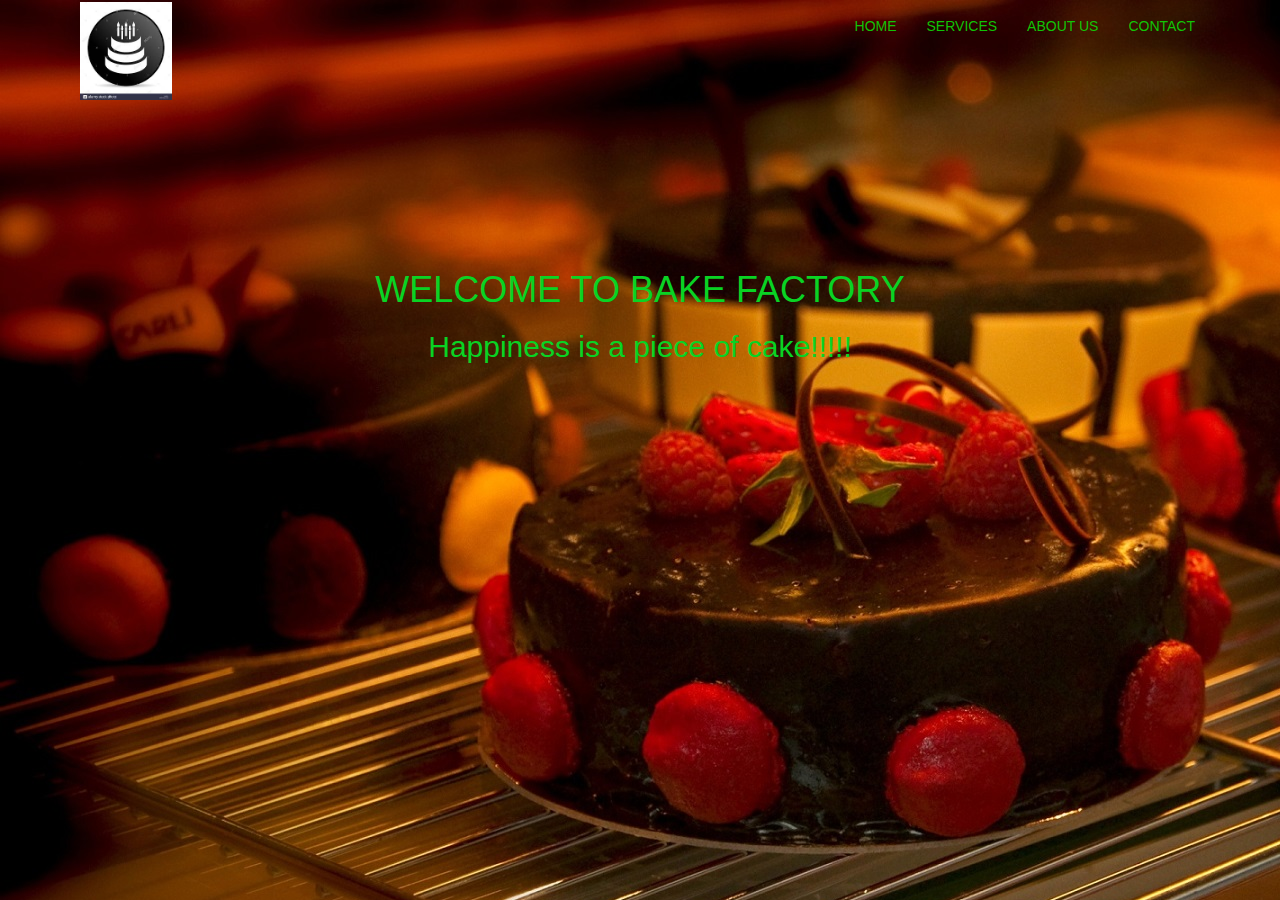
<file: index.html>
<html>

<head>
  <title>
    Welcome to Bake Factory
  </title>
  <link rel="stylesheet" href="style.css">
  <link rel="stylesheet" href="https://maxcdn.bootstrapcdn.com/bootstrap/3.4.1/css/bootstrap.min.css">

  <script src="https://ajax.googleapis.com/ajax/libs/jquery/3.5.1/jquery.min.js"></script>

  <script src="https://maxcdn.bootstrapcdn.com/bootstrap/3.4.1/js/bootstrap.min.js"></script>
  <style>
    body {
      background-image: url("images/cake 1.jpg");
      background-color: #27ec16;
    }
  </style>
</head>

<body>

  <header class="header">

    <nav class="navbar navbar-style">
      <div class="container">
        <div class="navbar-header">

          <button type="button" class="navbar-toggle" data-toggle="collapse" data-target="#micon">
            <span class="icon-bar"></span>
            <span class="icon-bar"></span>
            <span class="icon-bar"></span>
          </button>

          <a href=""><img class="logo" src="images/logo5.jpg"></a>
        </div>
        <div class="collapse navbar-collapse" id="micon">
          <ul class="nav navbar-nav navbar-right">
            <li><a href="index.html">Home</a></li>
            <li><a href="service.html">Services</a></li>
            <li><a href="aboutus.html">About Us</a></li>
            <li><a href="contact.html">Contact</a></li>
          </ul>
        </div>
      </div>
    </nav>

    <div class="wrapper">
      <div class="wrapper-content">
        <h1>WELCOME TO BAKE FACTORY</h1>
        <h2>
          Happiness is a piece of cake!!!!!
        </h2
        

      </div>
    </div>
    
  
</header>
</body>
</html>
</file>
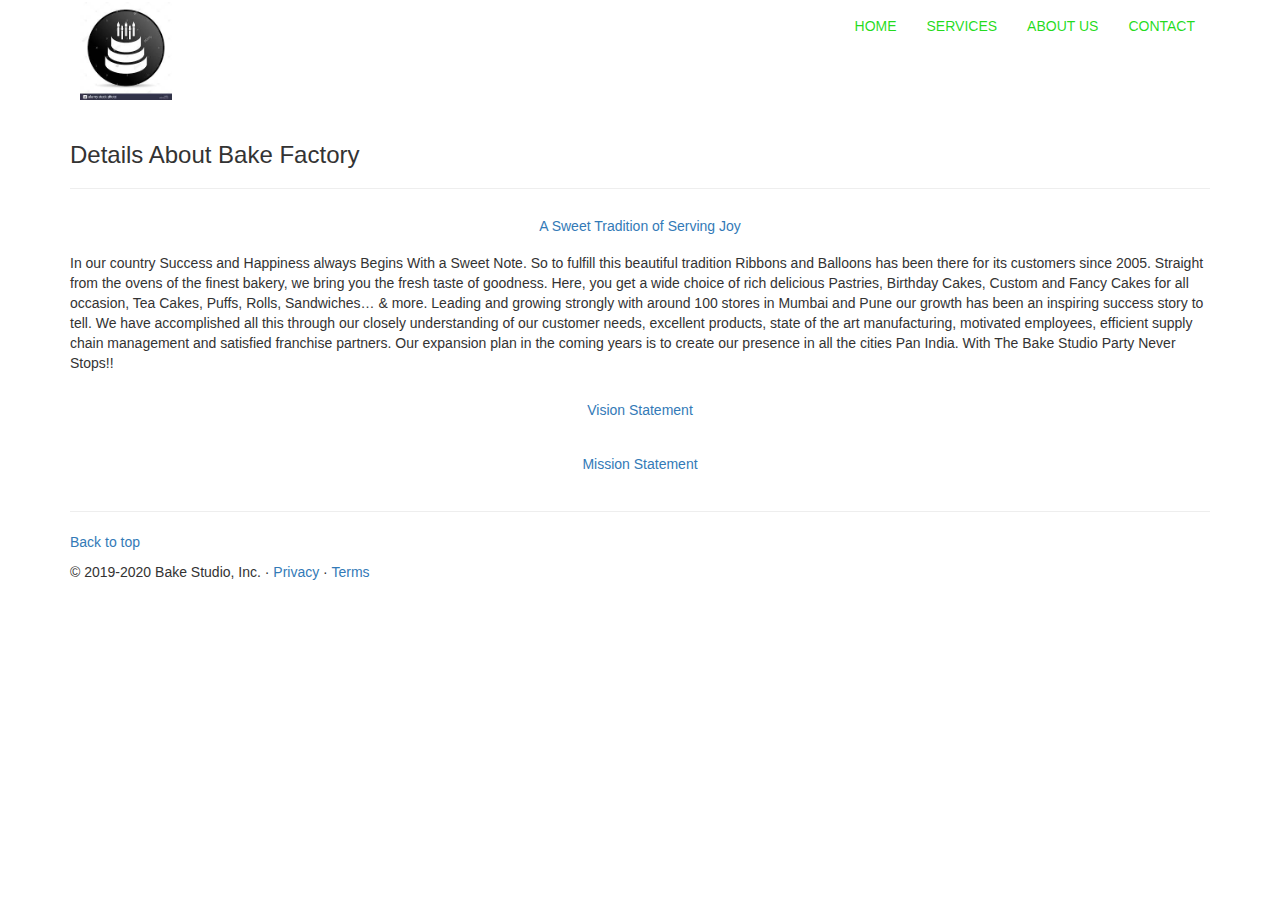
<file: aboutus.html>
<html>

<head>
  <title>
    About Bake Factory
  </title>
  <link rel="stylesheet" href="style.css">
  <link rel="stylesheet" href="https://maxcdn.bootstrapcdn.com/bootstrap/3.4.1/css/bootstrap.min.css">

  <script src="https://ajax.googleapis.com/ajax/libs/jquery/3.5.1/jquery.min.js"></script>

  <script src="https://maxcdn.bootstrapcdn.com/bootstrap/3.4.1/js/bootstrap.min.js"></script>

</head>

<body>


  <header class="header">

    <nav class="navbar navbar-style">
      <div class="container">
        <div class="navbar-header">
            <a href=""><img class="logo" src="images/logo5.jpg"></a>
          <button type="button" class="navbar-toggle" data-toggle="collapse" data-target="#micon">
            <span class="icon-bar"></span>
            <span class="icon-bar"></span>
            <span class="icon-bar"></span>
          </button>


        </div>
        <div class="collapse navbar-collapse" id="micon">
          <ul class="nav navbar-nav navbar-right">
            <li><a href="index.html">Home</a></li>
            <li><a href="serices.html">Services</a></li>
            <li><a href="aboutus.html">About Us</a></li>
            <li><a href="contact.html">Contact</a></li>
          </ul>
        </div>
      </div>
    </nav>


    <div class="container mt-3">

      <h3>Details About Bake Factory </h3>
      <hr>


      <div class="accordion" id="accordionExample">
        <div class="card">
          <div class="card-header" id="headingOne">
            <h2 class="mb-0">
              <button class="btn btn-link btn-block text-left" type="button" data-toggle="collapse"
                data-target="#collapseOne" aria-expanded="true" aria-controls="collapseOne">
                A Sweet Tradition of Serving Joy
              </button>
            </h2>
          </div>

          <div id="collapseOne" class="collapse show" aria-labelledby="headingOne" data-parent="#accordionExample">
            <div class="card-body">
              In our country Success and Happiness always Begins With a Sweet Note. So to fulfill this beautiful
              tradition Ribbons and Balloons has been there for its customers since 2005. Straight from the ovens of the
              finest bakery, we bring you the fresh taste of goodness. Here, you get a wide choice of rich delicious
              Pastries, Birthday Cakes, Custom and Fancy Cakes for all occasion, Tea Cakes, Puffs, Rolls, Sandwiches… &
              more.
              Leading and growing strongly with around 100 stores in Mumbai and Pune our growth has been an inspiring
              success story to tell. We have accomplished all this through our closely understanding of our customer
              needs, excellent products, state of the art manufacturing, motivated employees, efficient supply chain
              management and satisfied franchise partners. Our expansion plan in the coming years is to create our
              presence in all the cities Pan India.
              With The Bake Studio Party Never Stops!!
            </div>
          </div>
        </div>
        <div class="card">
          <div class="card-header" id="headingTwo">
            <h2 class="mb-0">
              <button class="btn btn-link btn-block text-left collapsed" type="button" data-toggle="collapse"
                data-target="#collapseTwo" aria-expanded="false" aria-controls="collapseTwo">
                Vision Statement
              </button>
            </h2>
          </div>
          <div id="collapseTwo" class="collapse" aria-labelledby="headingTwo" data-parent="#accordionExample">
            <div class="card-body">
              To be a world class organization committed to delight our nation wide customers by creating happy
              memorable moments in their lives through our line of products.
            </div>
          </div>
        </div>
        <div class="card">
          <div class="card-header" id="headingThree">
            <h2 class="mb-0">
              <button class="btn btn-link btn-block text-left collapsed" type="button" data-toggle="collapse"
                data-target="#collapseThree" aria-expanded="false" aria-controls="collapseThree">
                Mission Statement
              </button>
            </h2>
          </div>
          <div id="collapseThree" class="collapse" aria-labelledby="headingThree" data-parent="#accordionExample">
            <div class="card-body">
              Provide professional and courteous service to our customers with highest standard of freshness, quality
              and product value. Constantly focus and evolve through innovation and cutting edge technology for superior
              product line. Establish beneficial relationship with our customers, supplier and franchised operations.
              Provide an exceptional and memorable experience for our customers through our graciousness,
              professionalism, integrity, service and products. Contribute to the society through our profits.
            </div>
          </div>
        </div>
      </div>
    </div>


    <footer class="container">
      <hr>
      <p class="float-right"><a href="#">Back to top</a></p>
      <p>© 2019-2020 Bake Studio, Inc. · <a href="#">Privacy</a> · <a href="#">Terms</a></p>
    </footer>



  </header>



</body>


</html>
</file>
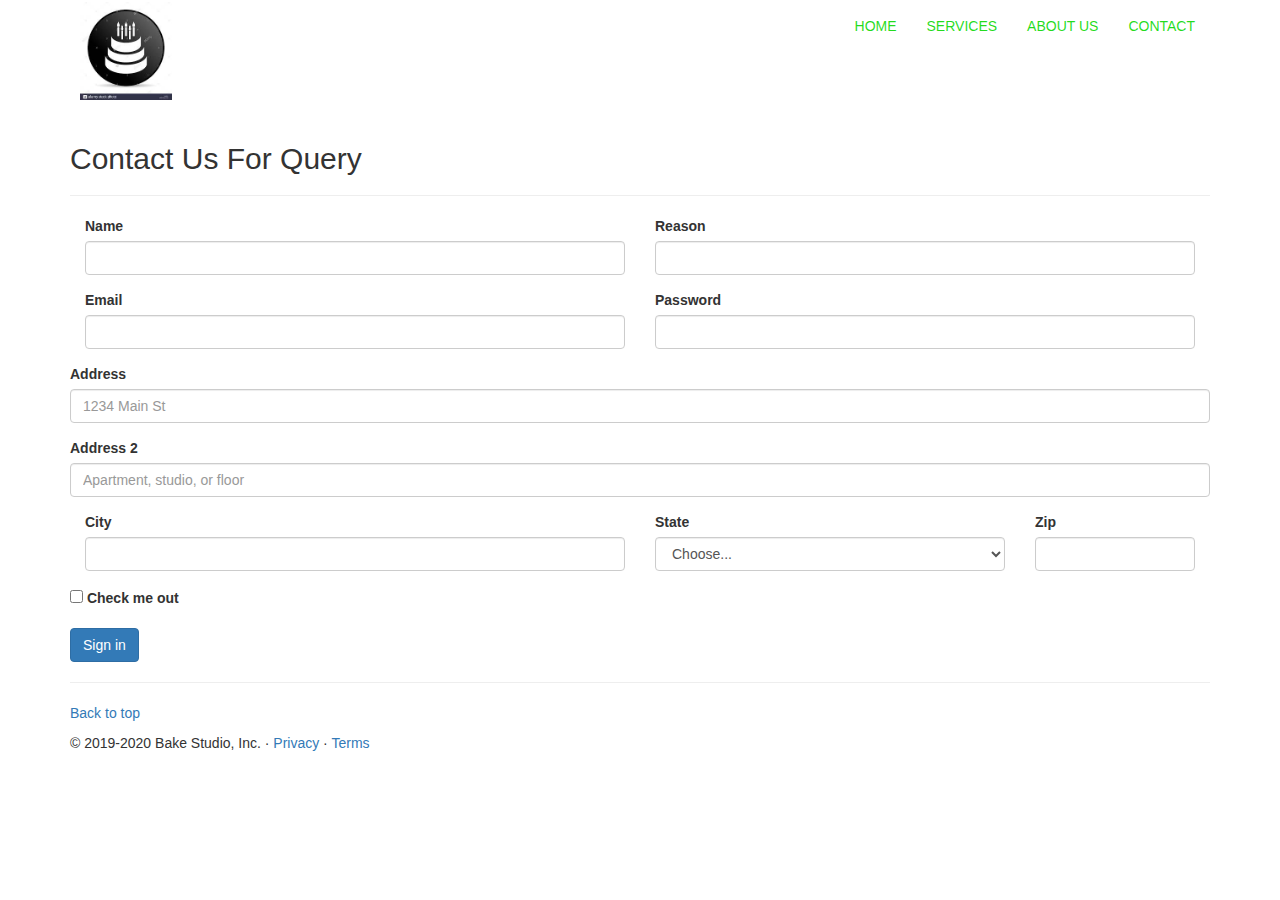
<file: contact.html>
<html>

<head>
  <title>
    Contact Of Bake Factory
  </title>
  <link rel="stylesheet" href="style.css">
  <link rel="stylesheet" href="https://maxcdn.bootstrapcdn.com/bootstrap/3.4.1/css/bootstrap.min.css">

  <script src="https://ajax.googleapis.com/ajax/libs/jquery/3.5.1/jquery.min.js"></script>

  <script src="https://maxcdn.bootstrapcdn.com/bootstrap/3.4.1/js/bootstrap.min.js"></script>

</head>

<body>
    
  <header class="header">

    <nav class="navbar navbar-style">
      <div class="container">
        <div class="navbar-header">
            <a href=""><img class="logo" src="images/logo5.jpg"></a>
          <button type="button" class="navbar-toggle" data-toggle="collapse" data-target="#micon">
            <span class="icon-bar"></span>
            <span class="icon-bar"></span>
            <span class="icon-bar"></span>
          </button>


        </div>
        <div class="collapse navbar-collapse" id="micon">
          <ul class="nav navbar-nav navbar-right">
            <li><a href="index.html">Home</a></li>
            <li><a href="serices.html">Services</a></li>
            <li><a href="aboutus.html">About Us</a></li>
            <li><a href="contact.html">Contact</a></li>
          </ul>
        </div>
      </div>
    </nav>



    <div class="container mt-3">
      <h2>Contact Us For Query</h2>
      <hr>
      <form>
        <div class="form-row">
          <div class="form-group col-md-6">
            <label for="inputEmail4">Name</label>
            <input type="text" class="form-control" id="name">
          </div>
          <div class="form-group col-md-6">
            <label for="inputPassword4">Reason</label>
            <input type="text" class="form-control" id="reason">
          </div>
        </div>


        <div class="form-row">
          <div class="form-group col-md-6">
            <label for="inputEmail4">Email</label>
            <input type="email" class="form-control" id="inputEmail4">
          </div>
          <div class="form-group col-md-6">
            <label for="inputPassword4">Password</label>
            <input type="password" class="form-control" id="inputPassword4">
          </div>
        </div>
        <div class="form-group">
          <label for="inputAddress">Address</label>
          <input type="text" class="form-control" id="inputAddress" placeholder="1234 Main St">
        </div>
        <div class="form-group">
          <label for="inputAddress2">Address 2</label>
          <input type="text" class="form-control" id="inputAddress2" placeholder="Apartment, studio, or floor">
        </div>
        <div class="form-row">
          <div class="form-group col-md-6">
            <label for="inputCity">City</label>
            <input type="text" class="form-control" id="inputCity">
          </div>
          <div class="form-group col-md-4">
            <label for="inputState">State</label>
            <select id="inputState" class="form-control">
              <option selected>Choose...</option>
              <option>...</option>
            </select>
          </div>
          <div class="form-group col-md-2">
            <label for="inputZip">Zip</label>
            <input type="text" class="form-control" id="inputZip">
          </div>
        </div>
        <div class="form-group">
          <div class="form-check">
            <input class="form-check-input" type="checkbox" id="gridCheck">
            <label class="form-check-label" for="gridCheck">
              Check me out
            </label>
          </div>
        </div>
        <button type="submit" class="btn btn-primary">Sign in</button>
      </form>

    </div>

    <footer class="container">
        <hr>
        <p class="float-right"><a href="#">Back to top</a></p>
        <p>© 2019-2020 Bake Studio, Inc. · <a href="#">Privacy</a> · <a href="#">Terms</a></p>
      </footer>

  </header>



</body>

</html>
</file>
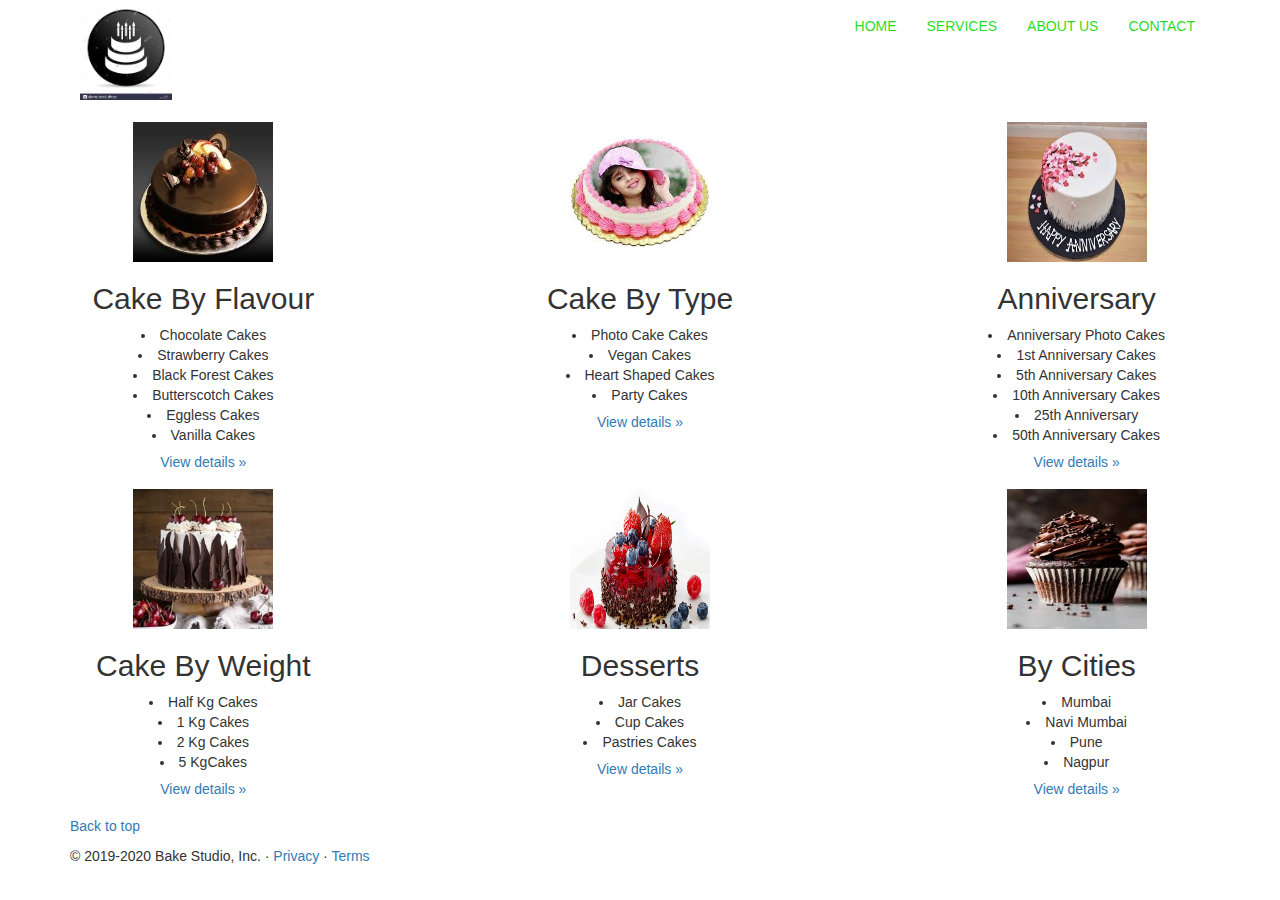
<file: service.html>
<html>

<head>
    <title>
        Serices Provided by Bake Factory
    </title>
    <link rel="stylesheet" href="style.css">
    <link rel="stylesheet" href="https://maxcdn.bootstrapcdn.com/bootstrap/3.4.1/css/bootstrap.min.css">

    <script src="https://ajax.googleapis.com/ajax/libs/jquery/3.5.1/jquery.min.js"></script>

    <script src="https://maxcdn.bootstrapcdn.com/bootstrap/3.4.1/js/bootstrap.min.js"></script>

</head>

<body>

    <header class="header">

        <nav class="navbar navbar-style">
            <div class="container">
                <div class="navbar-header">

                    <button type="button" class="navbar-toggle" data-toggle="collapse" data-target="#micon">
                        <span class="icon-bar"></span>
                        <span class="icon-bar"></span>
                        <span class="icon-bar"></span>
                    </button>

                    <a href=""><img class="logo" src="images/logo5.jpg"></a>
                </div>
                <div class="collapse navbar-collapse" id="micon">
                    <ul class="nav navbar-nav navbar-right">
                        <li><a href="index.html">Home</a></li>
                        <li><a href="service.html">Services</a></li>
                        <li><a href="aboutus.html">About Us</a></li>
                        <li><a href="contact.html">Contact</a></li>
                    </ul>
                </div>
            </div>
        </nav>

        </div class="container mt-3 ">
        <div class="row">
            <div class="col-md-4 text-center">
                <img src="images/cake14.jpg" class="bd-placeholder-img rounded-circle" width="140" height="140">

                           <h2>Cake By Flavour</h2>
                               <li>Chocolate Cakes</li>
                               <li>Strawberry Cakes</li>
                               <li>Black Forest Cakes</li>
                               <li>Butterscotch Cakes</li>
                               <li>Eggless Cakes</li>
                               <li>Vanilla Cakes</li>

                <p><a class="btn btn-secondary" href="#" role="button">View details »</a></p>
            </div>
            <div class="col-lg-4 text-center">
                <img src="images/cake17.jpg" class="bd-placeholder-img rounded-circle" width="140" height="140">

                <h2>Cake By Type</h2>
                
                               <li>Photo Cake Cakes</li>
                               <li>Vegan Cakes</li>
                               <li>Heart Shaped Cakes</li>
                               <li>Party  Cakes</li>
                               

                <p><a class="btn btn-secondary" href="#" role="button">View details »</a></p>
            </div>
            <div class="col-lg-4 text-center">
                <img src="images/cake18.jpg" class="bd-placeholder-img rounded-circle" width="140" height="140">


                <h2>Anniversary</h2>

                <li>Anniversary Photo Cakes</li>
                <li>1st Anniversary Cakes</li>
                <li>5th Anniversary Cakes</li>
                <li>10th Anniversary Cakes</li>
                <li>25th Anniversary</li>
                <li>50th Anniversary Cakes</li>

                <p><a class="btn btn-secondary" href="#" role="button">View details »</a></p>
            </div>
            <div class="col-lg-4 text-center">
                <img src="images/cake7.jpg" bd-placeholder-img rounded-circle" width="140" height="140">


                <h2>Cake By Weight</h2>
                <li>Half Kg Cakes</li>
                <li>1 Kg Cakes</li>
                <li>2 Kg Cakes</li>
                <li>5 KgCakes</li>
                

                <p><a class="btn btn-secondary" href="#" role="button">View details »</a></p>
            </div>
            <div class="col-lg-4 text-center">
                <img src="images/cake 2.jpg" class="bd-placeholder-img rounded-circle" width="140" height="140">


                <h2>Desserts</h2>
                <li>Jar Cakes</li>
                <li>Cup Cakes</li>
                <li>Pastries Cakes</li>
                

                <p><a class="btn btn-secondary" href="#" role="button">View details »</a></p>
            </div>
            <div class="col-lg-4 text-center">
                <img src="images/cake6.jpg" class="bd-placeholder-img rounded-circle" width="140" height="140">


                <h2>By Cities</h2>
                <li>Mumbai</li>
                <li>Navi Mumbai</li>
                <li>Pune</li>
                <li>Nagpur</li>

                
                <p><a class="btn btn-secondary" href="#" role="button">View details »</a></p>
            </div>
            <div>

            </div>

            <footer class="container">
                <hr>
                <p class="float-right"><a href="#">Back to top</a></p>
                <p>© 2019-2020 Bake Studio, Inc. · <a href="#">Privacy</a> · <a href="#">Terms</a></p>
              </footer>
    </header>
</body>

</html>
</file>
<file: style.css>
*{
    margin: 0;
    padding: 0;
}
body
{
    margin: 0px;
    padding: 0px;
    font-family: sans-serif;
}
.header
{
    height: 100vh;
}
.logo
{
  height: 100;
  padding: 1px 10px;  
}
.icon-bar
{
    background: rgba(21, 233, 14, 0.808);
}
.navbar-style
{
    text-transform: uppercase;
}
li a
{
    color: rgba(14, 216, 7, 0.904);
}
.wrapper-content
{
    text-align: center;
    color: rgb(9, 211, 36);
    padding-top: 10%;
    padding-bottom: 20%;
}
</file>
